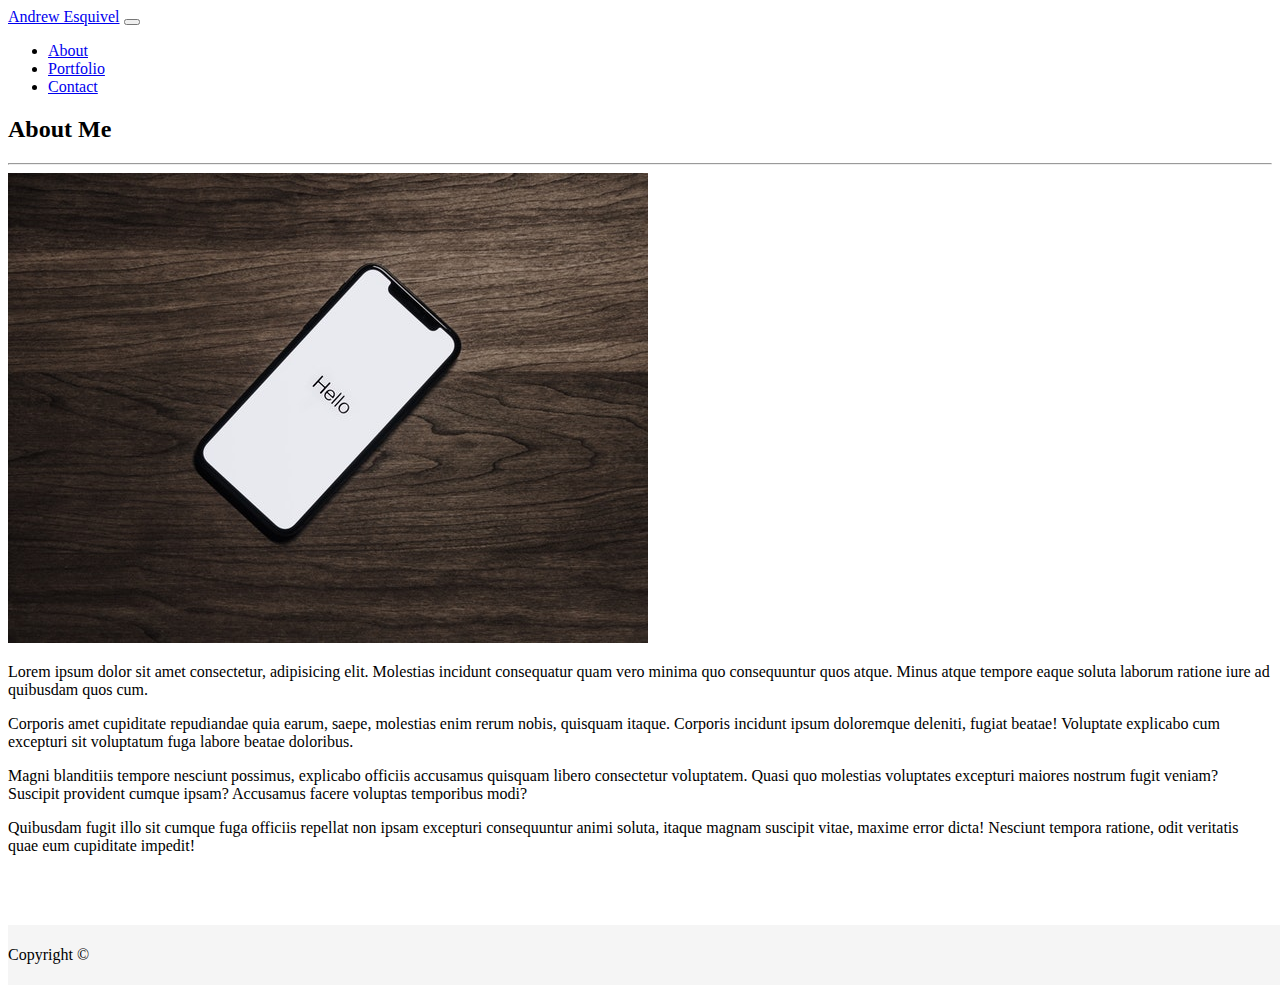
<file: index.html>
<!DOCTYPE html>
<html lang="en">

<head>
    <meta charset="UTF-8">
    <meta name="viewport" content="width=device-width, initial-scale=1.0">
    <meta http-equiv="X-UA-Compatible" content="ie=edge">
    <link rel="stylesheet" href="assets/css/styles.css">
    <link rel="stylesheet" href="https://stackpath.bootstrapcdn.com/bootstrap/4.1.3/css/bootstrap.min.css" integrity="sha384-MCw98/SFnGE8fJT3GXwEOngsV7Zt27NXFoaoApmYm81iuXoPkFOJwJ8ERdknLPMO"
        crossorigin="anonymous">
    <script src="https://code.jquery.com/jquery-3.3.1.slim.min.js" integrity="sha384-q8i/X+965DzO0rT7abK41JStQIAqVgRVzpbzo5smXKp4YfRvH+8abtTE1Pi6jizo"
        crossorigin="anonymous"></script>
    <script src="https://cdnjs.cloudflare.com/ajax/libs/popper.js/1.14.3/umd/popper.min.js" integrity="sha384-ZMP7rVo3mIykV+2+9J3UJ46jBk0WLaUAdn689aCwoqbBJiSnjAK/l8WvCWPIPm49"
        crossorigin="anonymous"></script>
    <script src="https://stackpath.bootstrapcdn.com/bootstrap/4.1.3/js/bootstrap.min.js" integrity="sha384-ChfqqxuZUCnJSK3+MXmPNIyE6ZbWh2IMqE241rYiqJxyMiZ6OW/JmZQ5stwEULTy"
        crossorigin="anonymous"></script>
    <title>AndrewEsquivel|About Me</title>
</head>

<body>

    <header>

        <nav class="navbar navbar-expand-lg navbar-dark bg-secondary">
            <a class="navbar-brand" href="#">Andrew Esquivel</a>
            <button class="navbar-toggler" type="button" data-toggle="collapse" data-target="#navbarNav" aria-controls="navbarNav"
                aria-expanded="false" aria-label="Toggle navigation">
                <span class="navbar-toggler-icon"></span>
            </button>
            <div class="collapse navbar-collapse inline" id="navbarNav">
                <ul class="navbar-nav">

                    <li class="nav-item">
                        <a class="nav-link" href="index.html">About</a>
                    </li>
                    <li class="nav-item">
                        <a class="nav-link" href="portfolio.html">Portfolio</a>
                    </li>
                    <li class="nav-item">
                        <a class="nav-link" href="contact.html">Contact</a>
                    </li>
                </ul>
            </div>
        </nav>
    </header>

    <div class="container">
        <div class="row">
            <div class="col-sm-12">
                <div class="page-header"><h2>About Me</h2></div>
                <hr>
                <div class="row">
                    <div class="col-lg-4 col-md-4"><img src="assets/images/pexels-photo-699122.jpeg" class="img-fluid rounded"
                            alt="HELLO!" title="¡HOLA!">
                    </div>
                    <div class="col-lg-8 col-md-8"> <p>Lorem ipsum dolor sit amet consectetur, adipisicing elit. Molestias incidunt consequatur quam vero minima quo consequuntur quos atque. Minus atque tempore eaque soluta laborum ratione iure ad quibusdam quos cum.</p>
                    <p>Corporis amet cupiditate repudiandae quia earum, saepe, molestias enim rerum nobis, quisquam itaque. Corporis incidunt ipsum doloremque deleniti, fugiat beatae! Voluptate explicabo cum excepturi sit voluptatum fuga labore beatae doloribus.</p>
                    <p>Magni blanditiis tempore nesciunt possimus, explicabo officiis accusamus quisquam libero consectetur voluptatem. Quasi quo molestias voluptates excepturi maiores nostrum fugit veniam? Suscipit provident cumque ipsam? Accusamus facere voluptas temporibus modi?</p>
                    <p>Quibusdam fugit illo sit cumque fuga officiis repellat non ipsam excepturi consequuntur animi soluta, itaque magnam suscipit vitae, maxime error dicta! Nesciunt tempora ratione, odit veritatis quae eum cupiditate impedit!</p> 
                    </div>
                </div>
            </div>
        </div>
    </div>
    <br>
    <br>
    <br>
    <footer class="footer bg-light border">
            <div class="container text-center">
              <span class="">Copyright &copy;</span>
            </div>
          </footer>

</body>

</html>
</file>
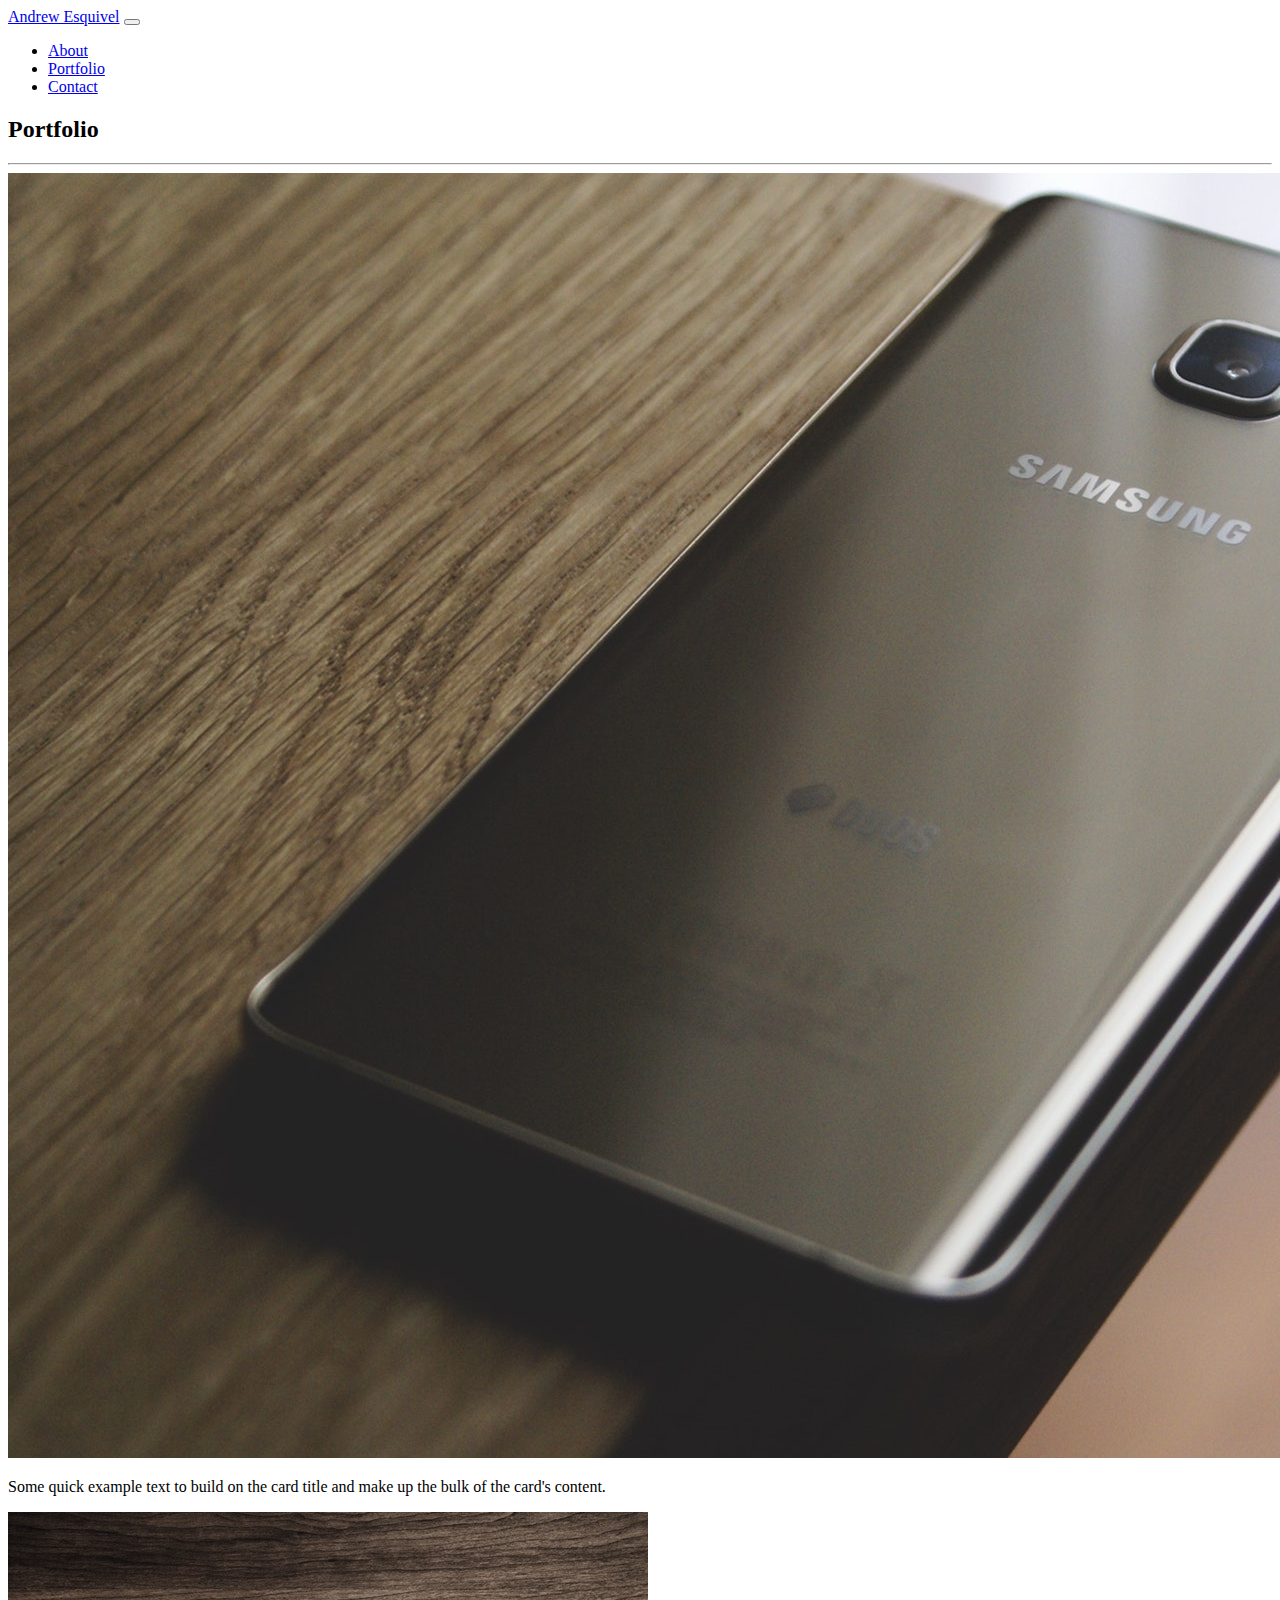
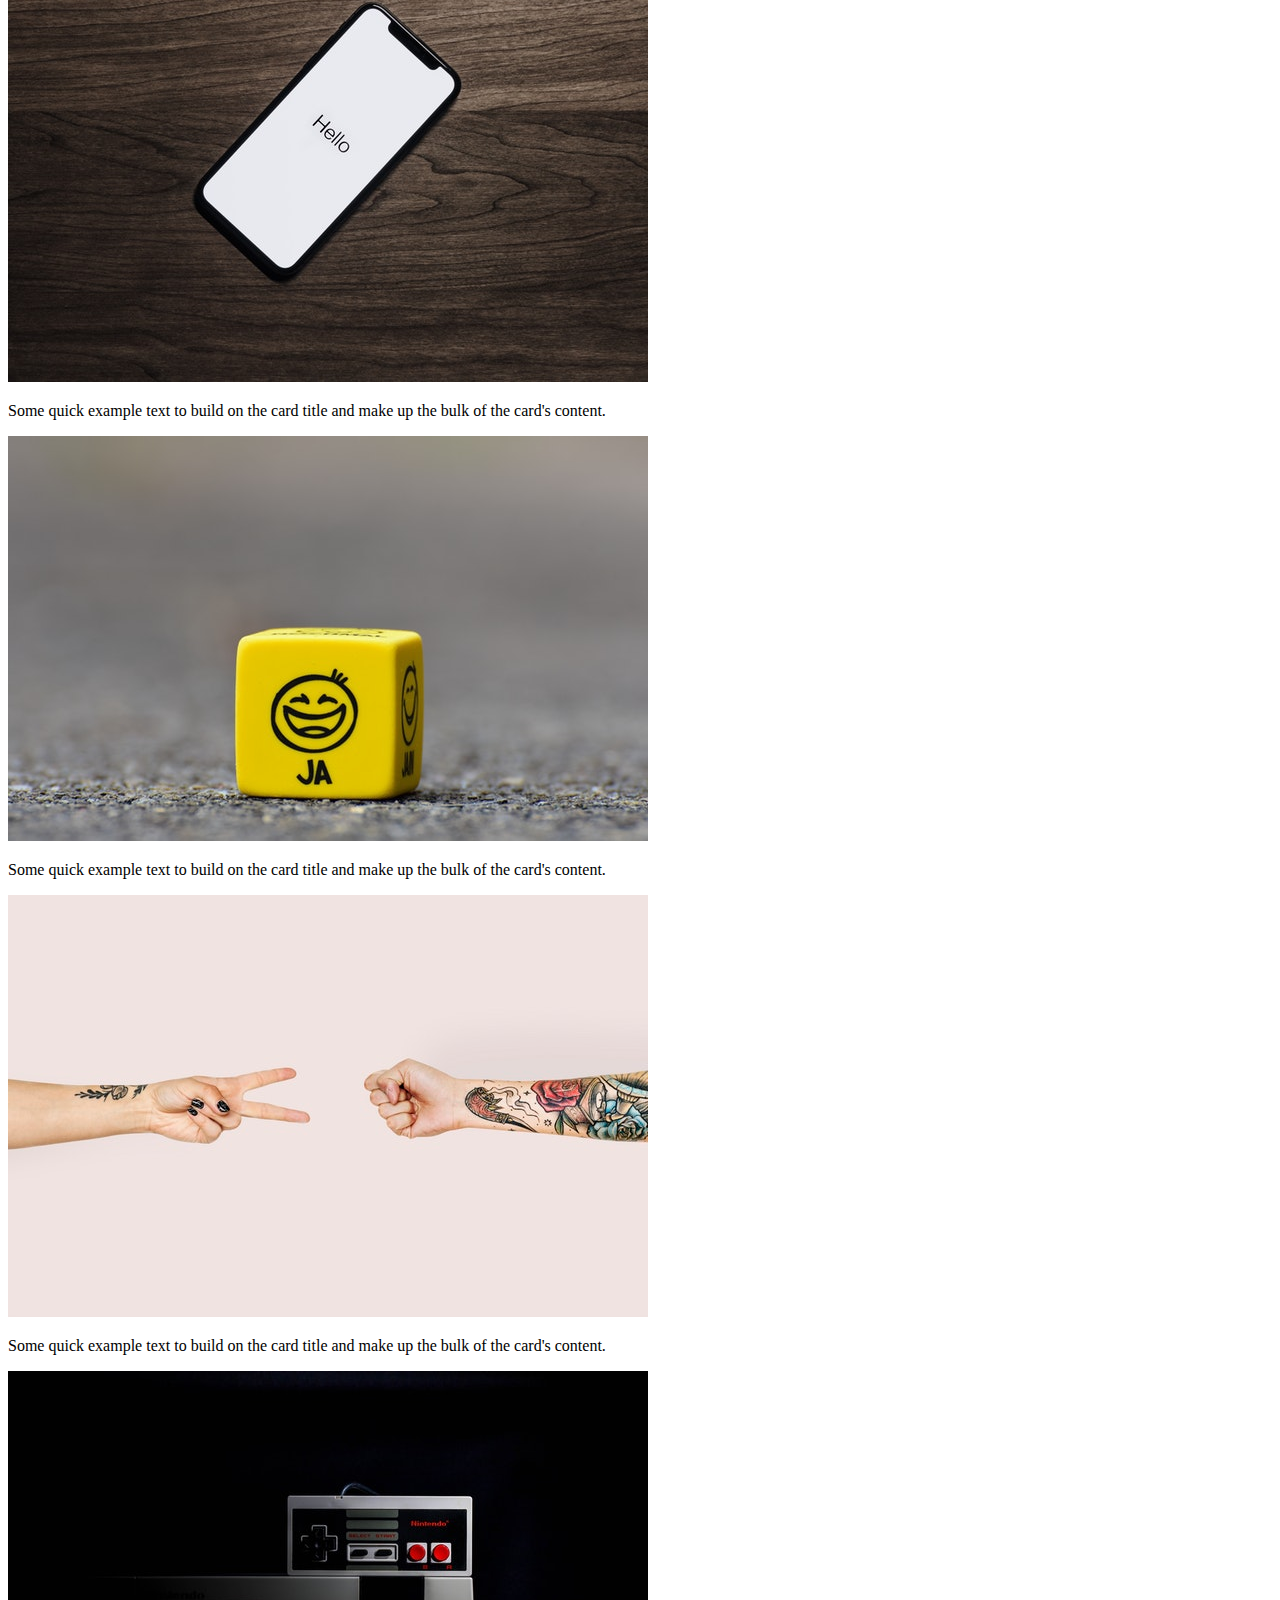
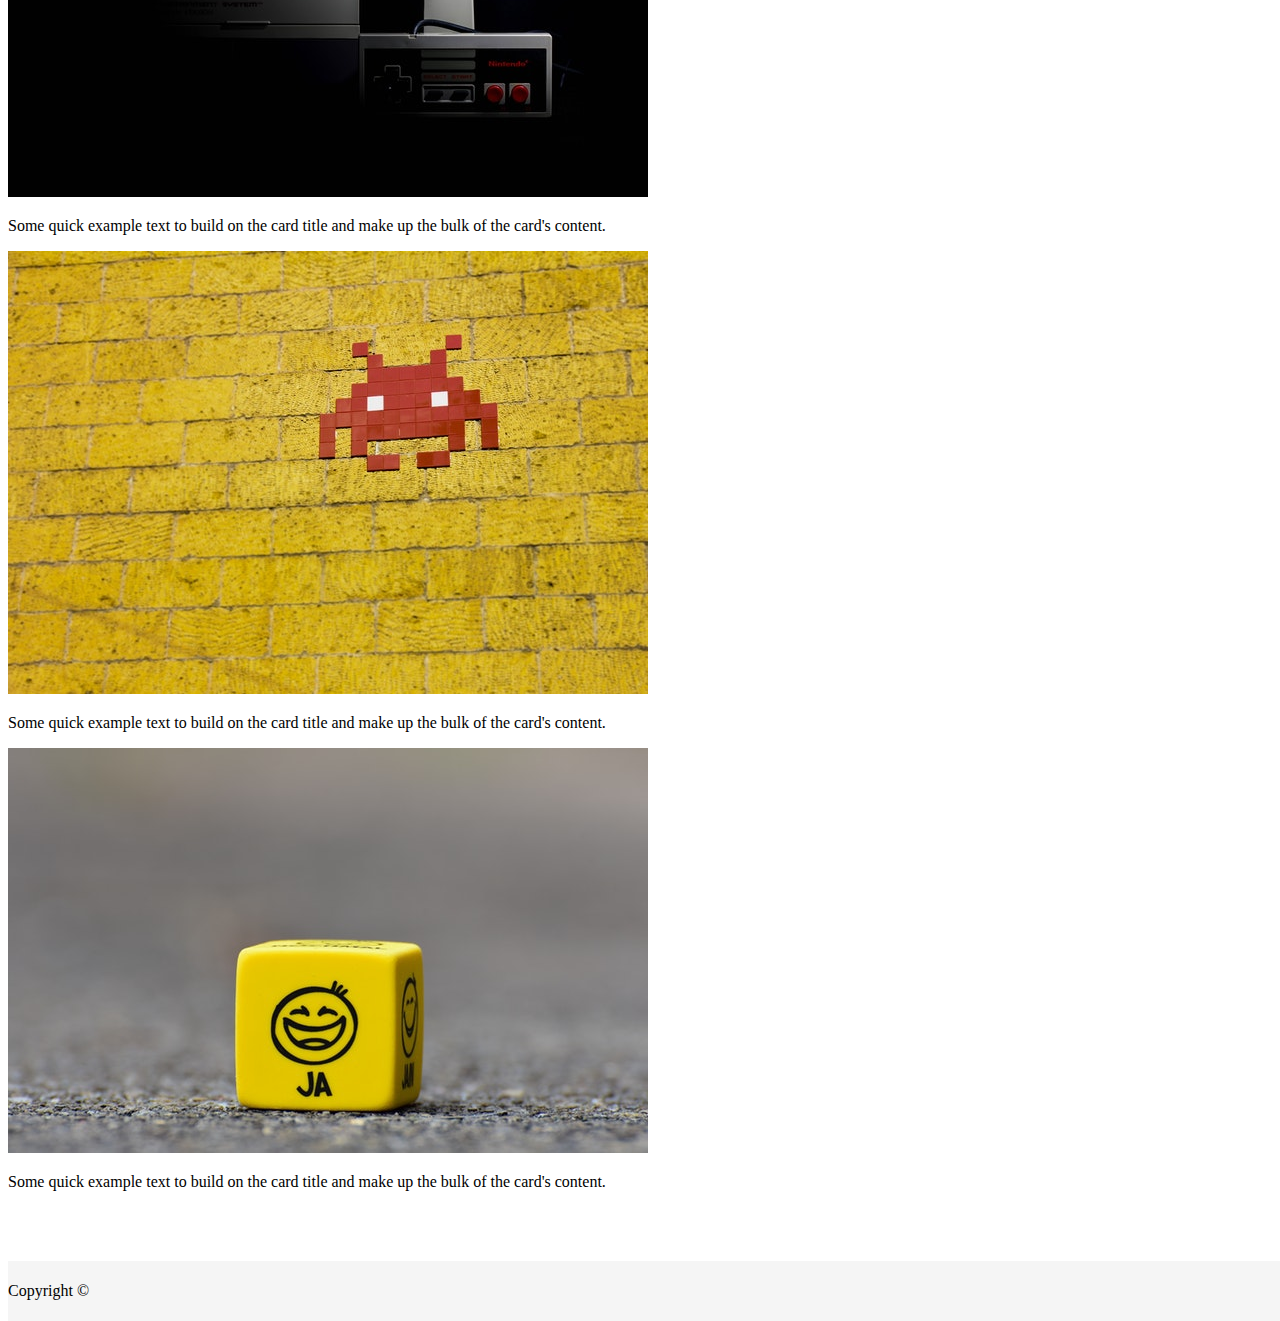
<file: portfolio.html>
<!DOCTYPE html>
<html lang="en">

<head>
    <meta charset="UTF-8">
    <meta name="viewport" content="width=device-width, initial-scale=1.0">
    <meta http-equiv="X-UA-Compatible" content="ie=edge">
    <link rel="stylesheet" href="assets/css/styles.css">
    <link rel="stylesheet" href="https://stackpath.bootstrapcdn.com/bootstrap/4.1.3/css/bootstrap.min.css" integrity="sha384-MCw98/SFnGE8fJT3GXwEOngsV7Zt27NXFoaoApmYm81iuXoPkFOJwJ8ERdknLPMO"
        crossorigin="anonymous">
    <script src="https://code.jquery.com/jquery-3.3.1.slim.min.js" integrity="sha384-q8i/X+965DzO0rT7abK41JStQIAqVgRVzpbzo5smXKp4YfRvH+8abtTE1Pi6jizo"
        crossorigin="anonymous"></script>
    <script src="https://cdnjs.cloudflare.com/ajax/libs/popper.js/1.14.3/umd/popper.min.js" integrity="sha384-ZMP7rVo3mIykV+2+9J3UJ46jBk0WLaUAdn689aCwoqbBJiSnjAK/l8WvCWPIPm49"
        crossorigin="anonymous"></script>
    <script src="https://stackpath.bootstrapcdn.com/bootstrap/4.1.3/js/bootstrap.min.js" integrity="sha384-ChfqqxuZUCnJSK3+MXmPNIyE6ZbWh2IMqE241rYiqJxyMiZ6OW/JmZQ5stwEULTy"
        crossorigin="anonymous"></script>
    <title>AndrewEsquivel|Portfolio</title>
</head>

<body>

    <header>

        <nav class="navbar navbar-expand-lg navbar-dark bg-secondary">
            <a class="navbar-brand" href="#">Andrew Esquivel</a>
            <button class="navbar-toggler" type="button" data-toggle="collapse" data-target="#navbarNav" aria-controls="navbarNav"
                aria-expanded="false" aria-label="Toggle navigation">
                <span class="navbar-toggler-icon"></span>
            </button>
            <div class="collapse navbar-collapse inline" id="navbarNav">
                <ul class="navbar-nav">

                    <li class="nav-item">
                        <a class="nav-link" href="index.html">About</a>
                    </li>
                    <li class="nav-item">
                        <a class="nav-link" href="portfolio.html">Portfolio</a>
                    </li>
                    <li class="nav-item">
                        <a class="nav-link" href="contact.html">Contact</a>
                    </li>
                </ul>
            </div>
        </nav>
    </header>

    <div class="container">
        <div class="row">
            <div class="col-sm-12">
                <div class="page-header">
                    <h2>Portfolio</h2>
                </div>
                <hr>
                <div class="row m-auto">

                    <!--TOP ROW-->
                    <div class="col-lg-1"></div>
                    <div class="card col-xs-12 col-md-12 col-lg-3 p-0 mr-3 mb-3">
                        <img class="card-img-top" src="assets/images/pexels-photo-214488.jpeg" alt="Card image cap">
                        <div class="card-body">
                            <p class="card-text">Some quick example text to build on the card title and make up the
                                bulk of the card's content.</p>
                        </div>
                    </div>
                    <div class="card col-xs-12 col-md-12 col-lg-3 p-0 mr-3 mb-3">
                        <img class="card-img-top" src="assets/images/pexels-photo-699122.jpeg" alt="Card image cap">
                        <div class="card-body">
                            <p class="card-text">Some quick example text to build on the card title and make up the
                                bulk of the card's content.</p>
                        </div>
                    </div>
                    <div class="card col-xs-12 col-md-12 col-lg-3 p-0 mr-3 mb-3">
                        <img class="card-img-top" src="assets/images/pexels-photo-208147.jpeg" alt="Card image cap">
                        <div class="card-body">
                            <p class="card-text">Some quick example text to build on the card title and make up the
                                bulk of the card's content.</p>
                        </div>
                    </div>

                </div>
                <!--Middle Row-->
                <div class="row m-auto">
                    <div class="col-lg-1"></div>
                    <div class="card col-xs-12 col-md-12 col-lg-3 p-0 mr-3 mb-3">
                        <img class="card-img-top" src="assets/images/pexels-photo-1249214.jpeg" alt="Card image cap">
                        <div class="card-body">
                            <p class="card-text">Some quick example text to build on the card title and make up the
                                bulk of the card's content.</p>
                        </div>
                    </div>
                    <div class="card col-xs-12 col-md-12 col-lg-3 p-0 mr-3 mb-3">
                        <img class="card-img-top" src="assets/images/pexels-photo-1637438.jpeg" alt="Card image cap">
                        <div class="card-body">
                            <p class="card-text">Some quick example text to build on the card title and make up the
                                bulk of the card's content.</p>
                        </div>
                    </div>
                    <div class="card col-xs-12 col-md-12 col-lg-3 p-0 mr-3 mb-3">
                        <img class="card-img-top" src="assets/images/pexels-photo-1670977.jpeg" alt="Card image cap">
                        <div class="card-body">
                            <p class="card-text">Some quick example text to build on the card title and make up the
                                bulk of the card's content.</p>
                        </div>
                    </div>
                </div>
                <!--Bottom Row-->
                <div class="row m-auto">
                    <div class="col-lg-1"></div>
                    <div class="card col-xs-12 col-md-12 col-lg-3 p-0 mr-3 mb-3">
                        <img class="card-img-top" src="assets/images/pexels-photo-208147.jpeg" alt="Card image cap">
                        <div class="card-body">
                            <p class="card-text">Some quick example text to build on the card title and make up the
                                bulk of the card's content.</p>
                        </div>
                    </div>
                </div>
            </div>
        </div>
    </div>
    </div>
    <br>
    <br>
    <br>
    <footer class="footer bg-light border">
        <div class="container text-center">
            <span class="">Copyright &copy;</span>
        </div>
    </footer>

</body>

</html>
</file>
<file: assets/css/styles.css>
html {
    position: relative;
    min-height: 100%;
  }
  body {
    margin-bottom: 60px; /* Margin bottom by footer height */
  }
  .footer {
    position: absolute;
    bottom: 0;
    width: 100%;
    height: 60px; /* Set the fixed height of the footer here */
    line-height: 60px; /* Vertically center the text there */
    background-color: #f5f5f5;
  }
</file>
